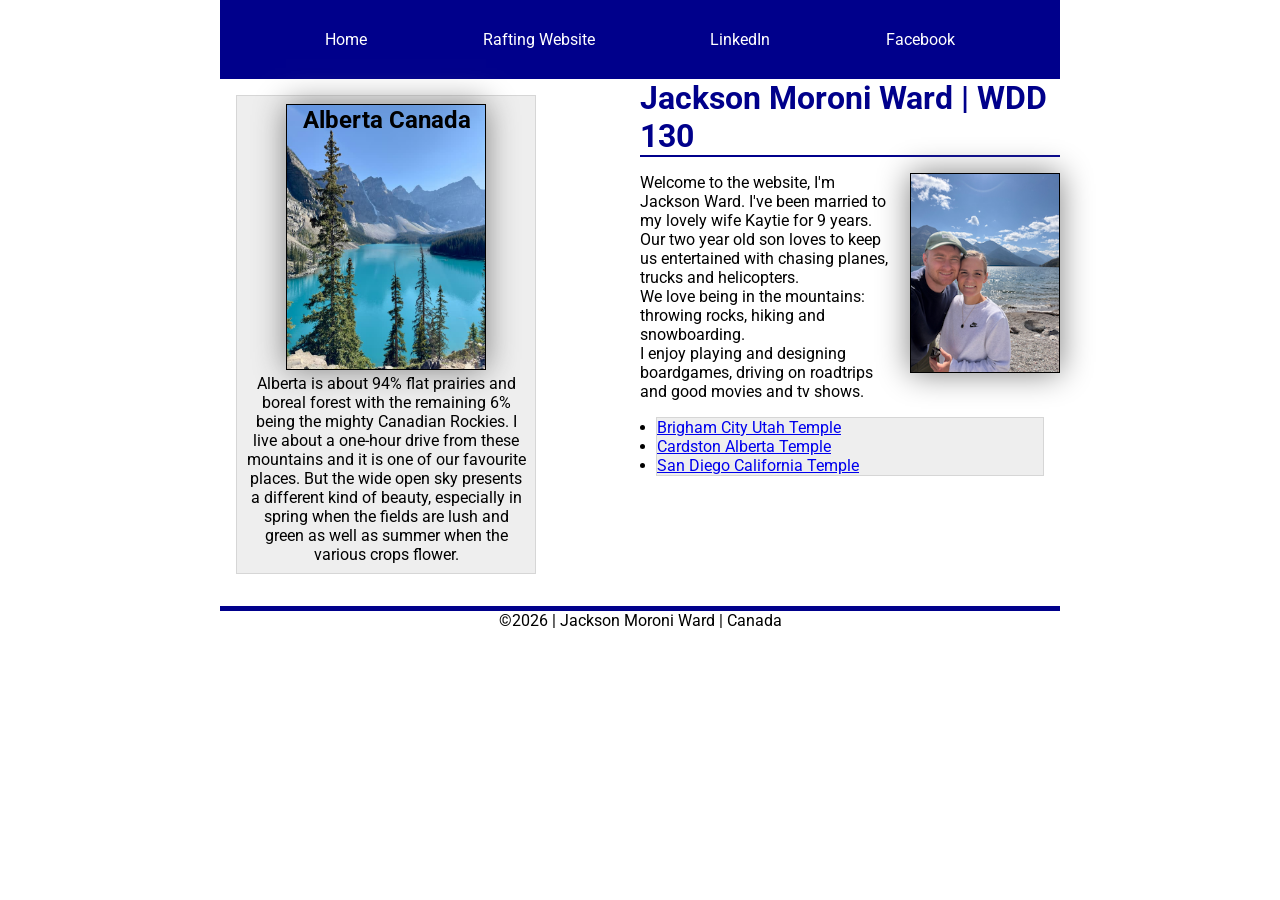
<file: index.html>
<!-- 21 Nov 2026-->
<!DOCTYPE html>
<html lang="en">

<head>
    <meta charset="UTF-8">
    <meta name="viewport" content="width=device-width, initial-scale=1.0">
    <meta name="description" content="Home Page for Jackson Ward to demonstrate skills and projects related to web development">
    <meta name="author" content="Jackson Moroni Ward">
    <title>Jackson Moroni Ward | WDD 130</title>
    
    <link rel="preconnect" href="https://fonts.googleapis.com">
    <link rel="preconnect" href="https://fonts.gstatic.com" crossorigin>
    <link href="https://fonts.googleapis.com/css2?family=Roboto:ital,wght@0,100..900;1,100..900&display=swap" rel="stylesheet">
    <link rel="stylesheet" href="styles/styles.css">

</head>
<body>
    <header>
        <nav>
            <a href="">Home</a>
            <a href="wwr/">Rafting Website</a>
            <a href="https://www.linkedin.com/in/jackson-ward-453bb8116/"target=_blank>LinkedIn</a>
            <a href="https://www.facebook.com/jackson.ward.73"target=_blank>Facebook</a>
        </nav>
    </header>

    <div class="grid">

   
    <main>
        <h1> Jackson Moroni Ward | WDD 130</h1>
        <img src="images/profile.jpg" alt="Jackson and Kaytie at Waterton Lake">
        <p>Welcome to the website, I'm Jackson Ward. I've been married to my lovely wife Kaytie for 9 years.
         <br>Our two year old son loves to keep us entertained with chasing planes, trucks and helicopters. 
        <br>We love being in the mountains: throwing rocks, hiking and snowboarding. 
        <br>I enjoy playing and designing boardgames, driving on roadtrips and good movies and tv shows. 
        </p>
    <ul class="box">    
        <li><a href="https://www.churchofjesuschrist.org/temples/details/brigham-city-utah-temple?lang=eng"         target="_blank">Brigham City Utah Temple</a></li>
        <li><a href="https://www.churchofjesuschrist.org/temples/details/cardston-alberta-temple?lang=eng"target="_blank">Cardston Alberta Temple</a></li>
        <li><a href="https://www.churchofjesuschrist.org/temples/details/san-diego-california-temple?lang=eng"target="_blank">San Diego California Temple</a></li>
    </ul>
    </main>
    <aside class="box">
            <h2>Alberta Canada</h2>
            <img src="images/lake-louise.jpg" alt="Alberta Canada's famous glacier blue lake louise and surrounding mountains">
            <p>Alberta is about 94% flat prairies and boreal forest with the remaining 6% being the mighty Canadian Rockies. I live about a one-hour drive from these mountains and it is one of our favourite places. But the wide open sky presents a different kind of beauty, especially in spring when the fields are lush and green as well as summer when the various crops flower. </p>
        </aside>
        </div>
     <footer>
        <p>©2026 | Jackson Moroni Ward | Canada</p>
    </footer>
</body>

</html>
</file>
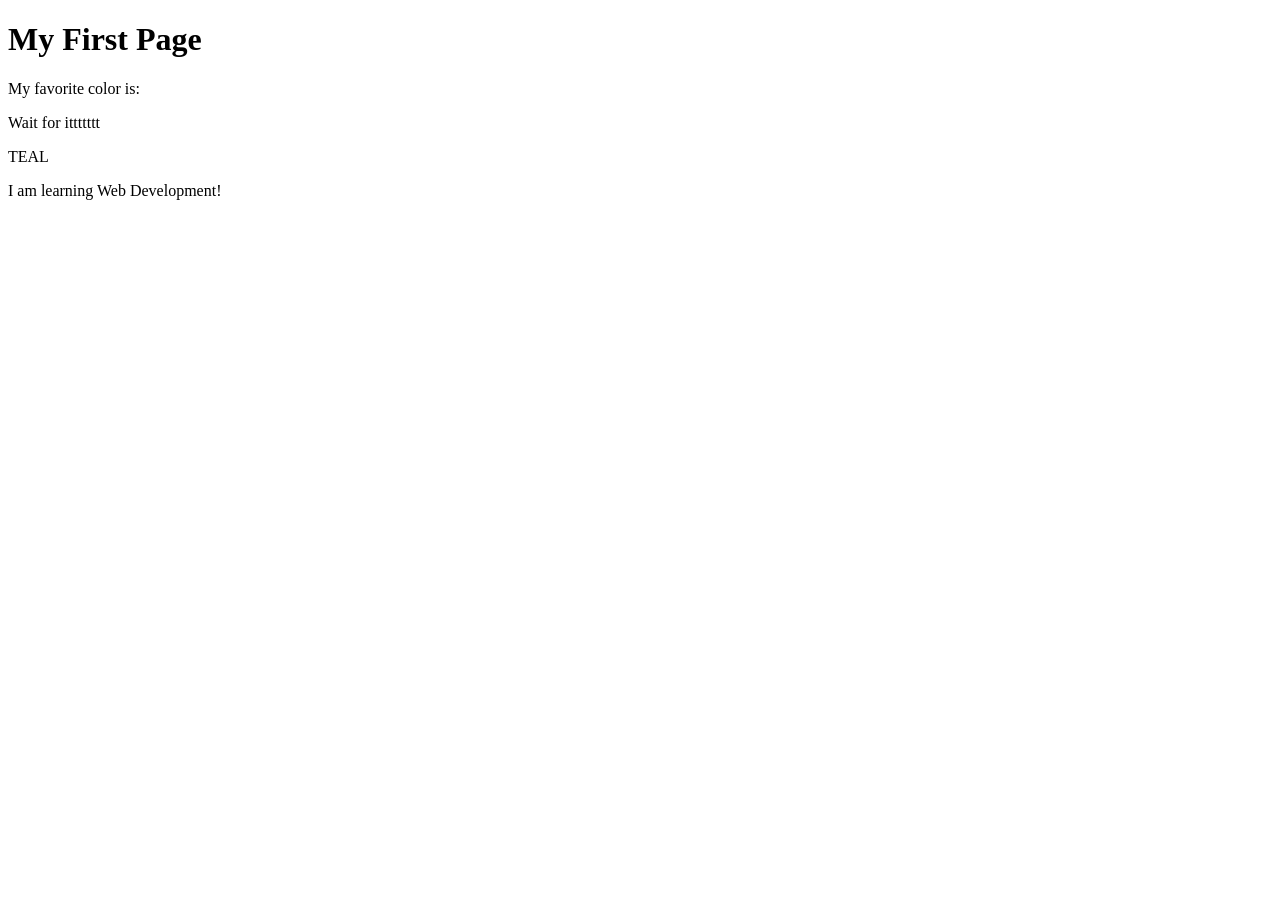
<file: week01/first-page.html>
<!DOCTYPE html>
<html lang="en">

<head>
    <meta charset="UTF-8">
    <meta name="viewport" content="width=device-width, initial-scale=1.0">
    <title>My First Page</title>
</head>

<body>
    <h1>My First Page</h1>
    <p>My favorite color is: </p>
    <p>Wait for ittttttt</p>
    <p>TEAL</p>
    <p></p>
    <p>I am learning Web Development!</p>
</body>

</html>
</file>
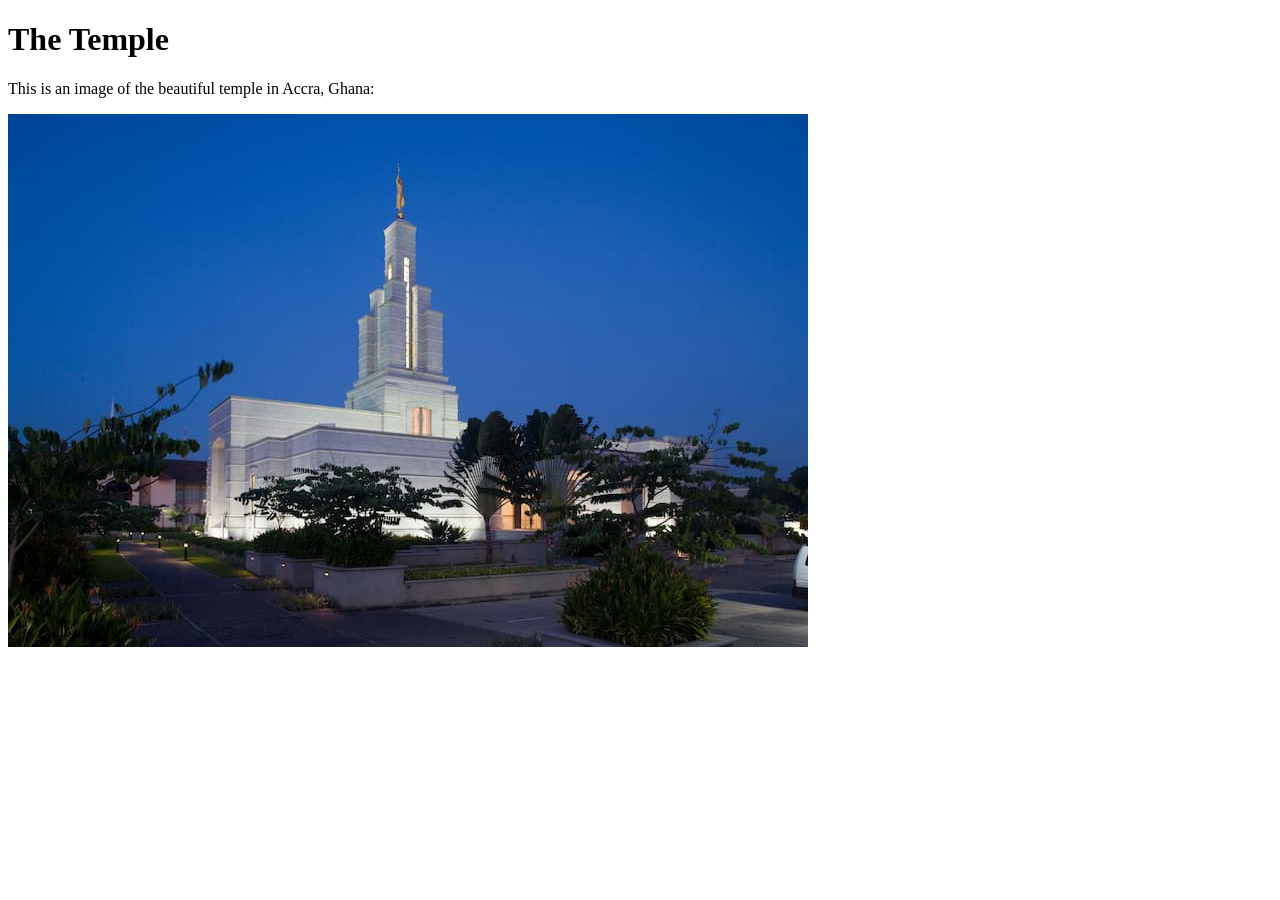
<file: week01/images-solution.html>
<!DOCTYPE html>
<html lang="en">

<head>
    <meta charset="UTF-8">
    <meta name="viewport" content="width=device-width, initial-scale=1.0">
    <title>Temple Image</title>
</head>

<body>
    <h1>The Temple</h1>
    <p>This is an image of the beautiful temple in Accra, Ghana:</p>
    <img src="images/temple-small.jpg" alt="The Accra Ghana Temple">

</body>

</html>
</file>
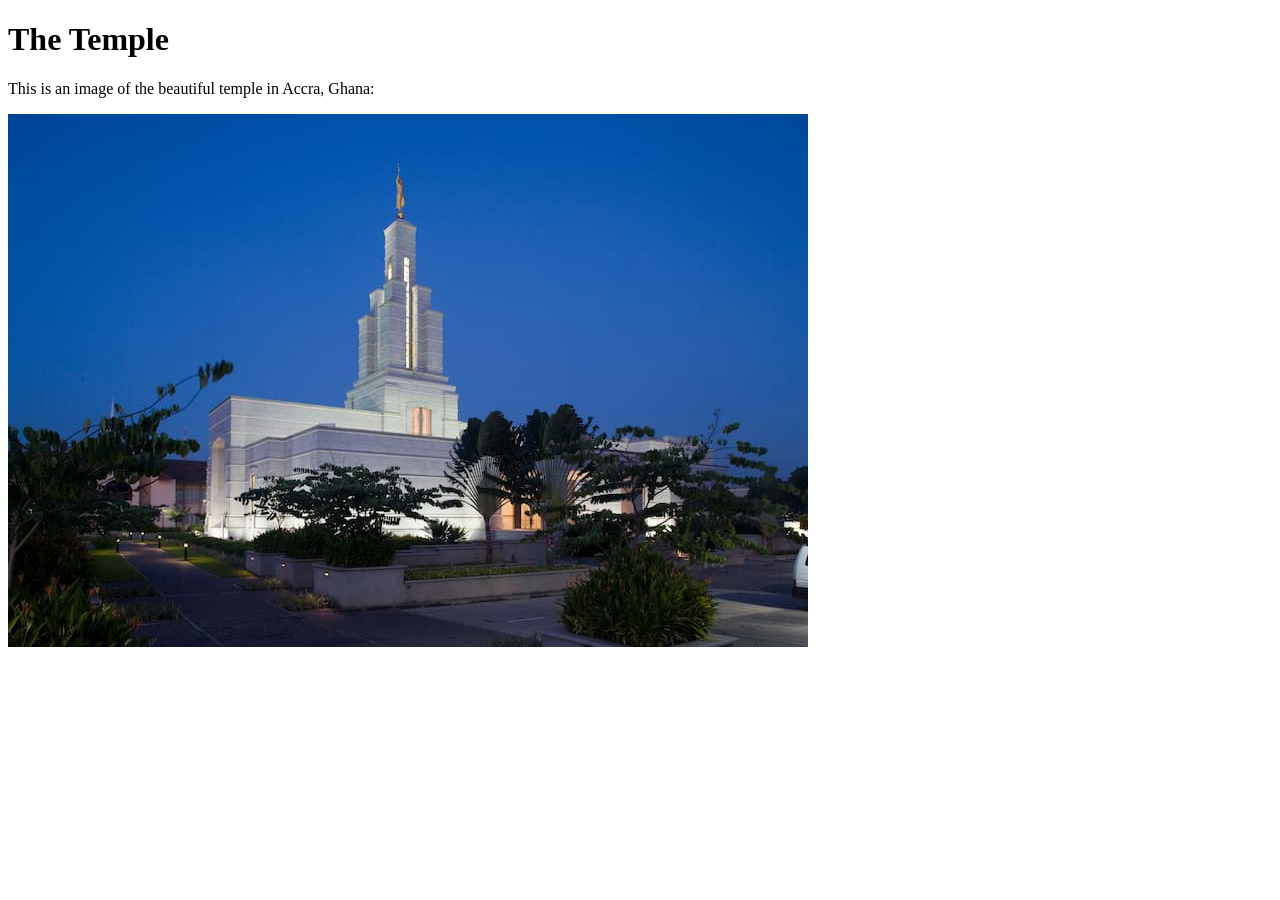
<file: week01/images.html>
<!DOCTYPE html>
<html lang="en">

<head>
    <meta charset="UTF-8">
    <meta name="viewport" content="width=device-width, initial-scale=1.0">
    <title>Temple Image</title>
</head>

<body>
    <h1>The Temple</h1>
    <p>This is an image of the beautiful temple in Accra, Ghana:</p>
    <img src="images/temple-small.jpg" alt="The Accra Ghana Temple" width=800>

</body>

</html>
</file>
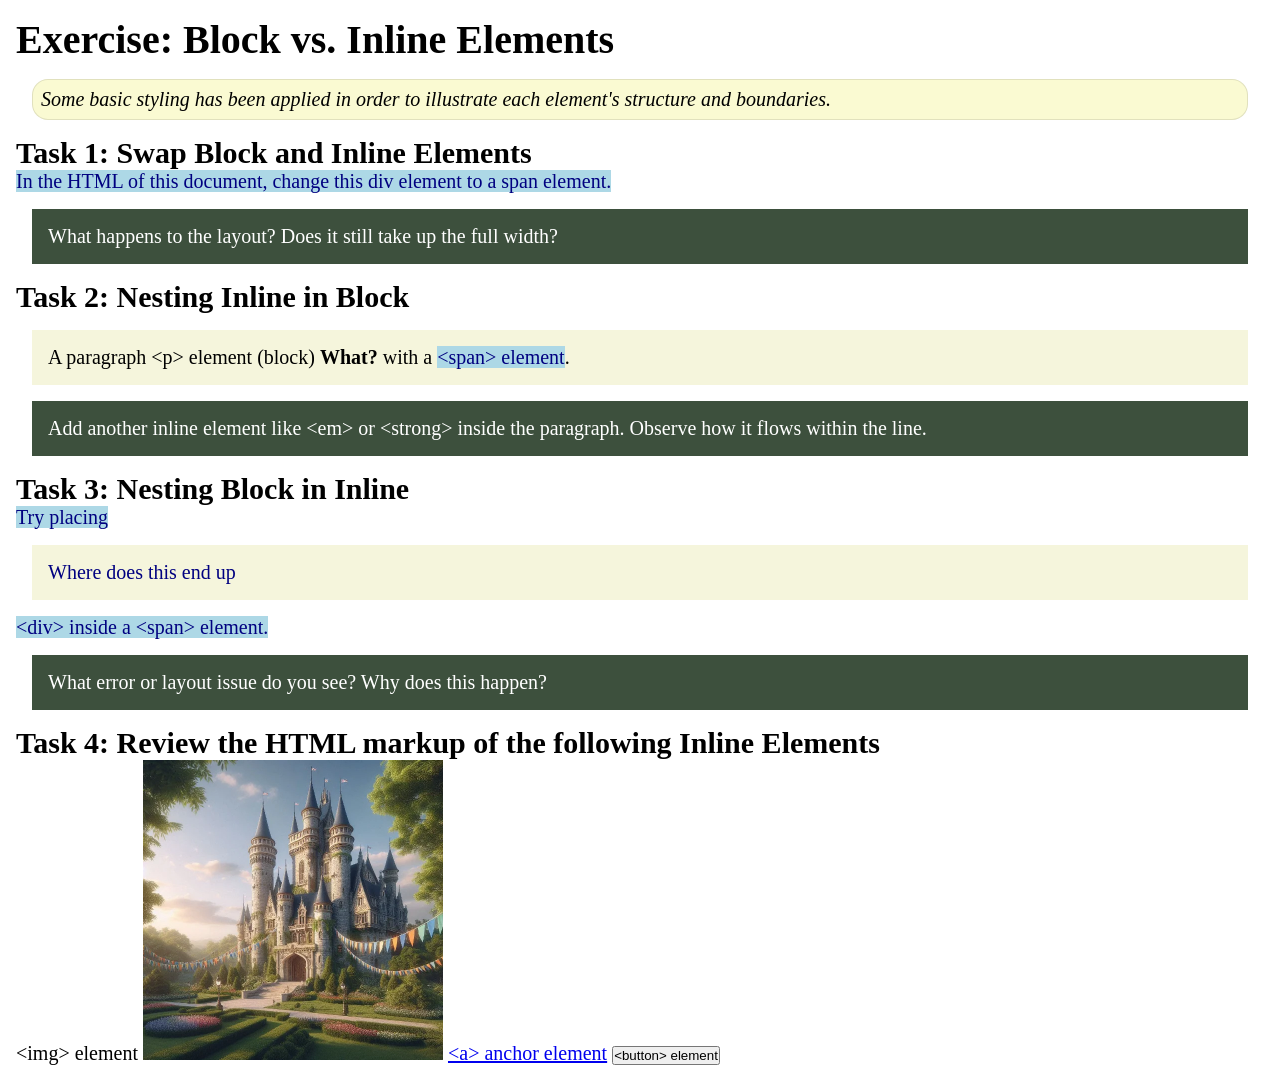
<file: week02/block-vs-inline.html>
<!DOCTYPE html>
<html lang="en">

<head>
    <meta charset="UTF-8">
    <meta name="viewport" content="width=device-width, initial-scale=1.0">
    <title>Exercise: Block vs. Inline Elements</title>
    <link rel="stylesheet" href="styles/block-vs-inline.css">
</head>

<body>
    <main>
        <h1>Exercise: Block vs. Inline Elements</h1>
        <p class="note">Some basic styling has been applied in order to illustrate each element's structure and boundaries.</p>

        <h2>Task 1: Swap Block and Inline Elements</h2>
        <span>In the HTML of this document, change this div element to a span element.</span>

        <p class="question">What happens to the layout? Does it still take up the full width?</p>

        <h2>Task 2: Nesting Inline in Block</h2>
        <p>A paragraph &lt;p&gt; element (block) <strong> What? </strong>with a <span>&lt;span&gt; element</span>.</p>
        <p class="question">Add another inline element like &lt;em&gt; or &lt;strong&gt; inside the paragraph. Observe how it flows within the line.</p>

        <h2>Task 3: Nesting Block in Inline</h2>
        <span>Try placing <div> Where does this end up</div> &lt;div&gt; inside a &lt;span&gt; element.</span>
        <p class="question">What error or layout issue do you see? Why does this happen?</p>

        <h2>Task 4: Review the HTML markup of the following Inline Elements</h2>
        &lt;img&gt; element
        <img src="images/castle.webp" alt="placeholder image (images are inline)" width="300" height="300">
        <a href="https://churchofjesuschrist.org">&lt;a&gt; anchor element</a>
        <button type="button">&lt;button&gt; element</button>
    </main>
</body>

</html>
</file>
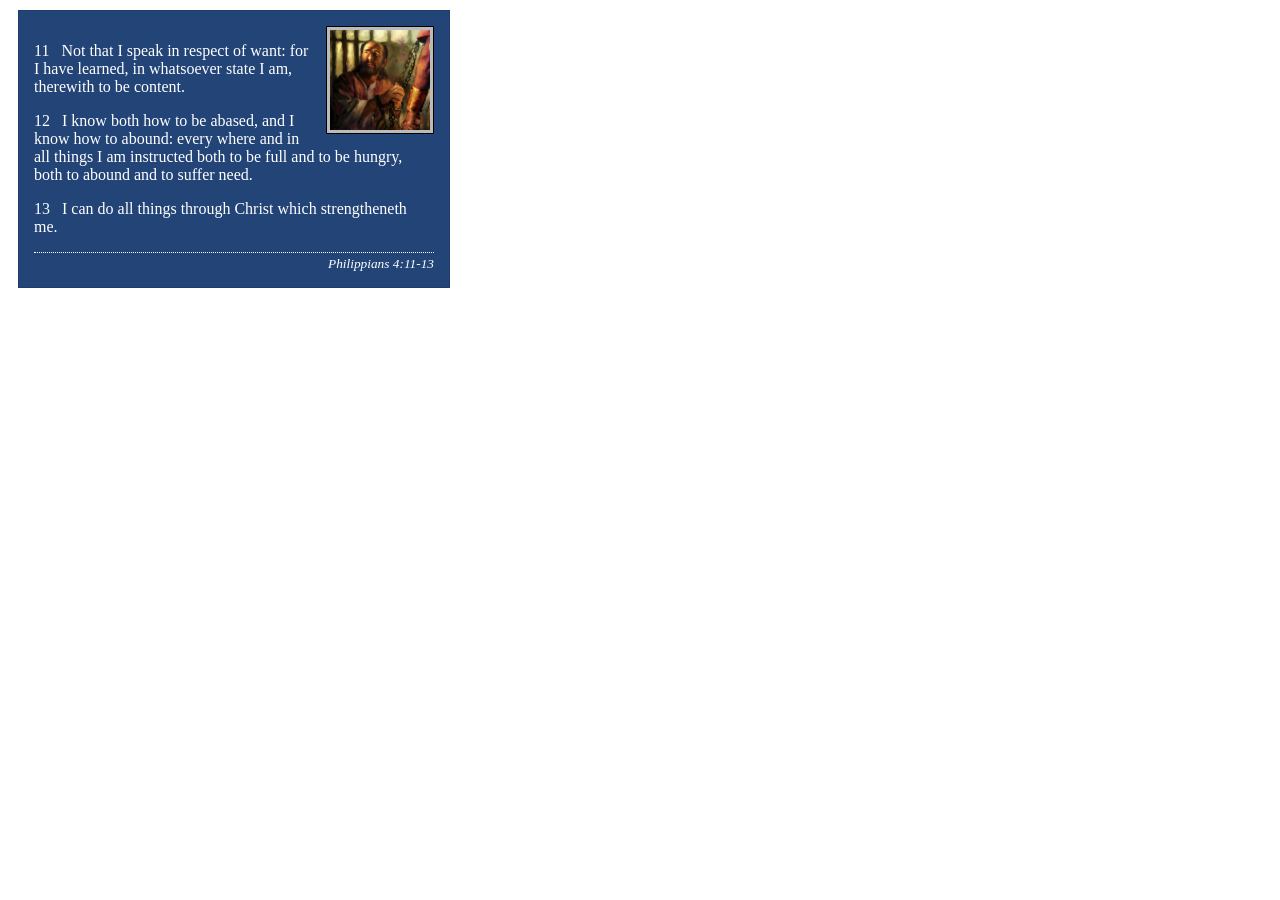
<file: week02/box-model-solution.html>
<!DOCTYPE html>
<html lang="en">

<head>
    <meta charset="UTF-8">
    <meta name="viewport" content="width=device-width, initial-scale=1.0">
    <title>Box Model Activity</title>
    <link rel="stylesheet" href="styles/box-model-solution.css">
</head>

<body>
    <main>
        <div class="callout">
            <img src="images/apostle-paul-imprisoned.webp" alt="Paul the Apostle - Imprisoned in Rome" width="200" height="200">
            <blockquote>
                <p>11 &nbsp; Not that I speak in respect of want: for I have learned, in whatsoever state I am, therewith to be content.</p>
                <p>12 &nbsp; I know both how to be abased, and I know how to abound: every where and in all things I am instructed both to be full and to be hungry, both to abound and to suffer need.</p>
                <p>13 &nbsp; I can do all things through Christ which strengtheneth me.</p>
            </blockquote>
            <cite>Philippians 4:11-13</cite>
        </div>
    </main>
</body>

</html>
</file>
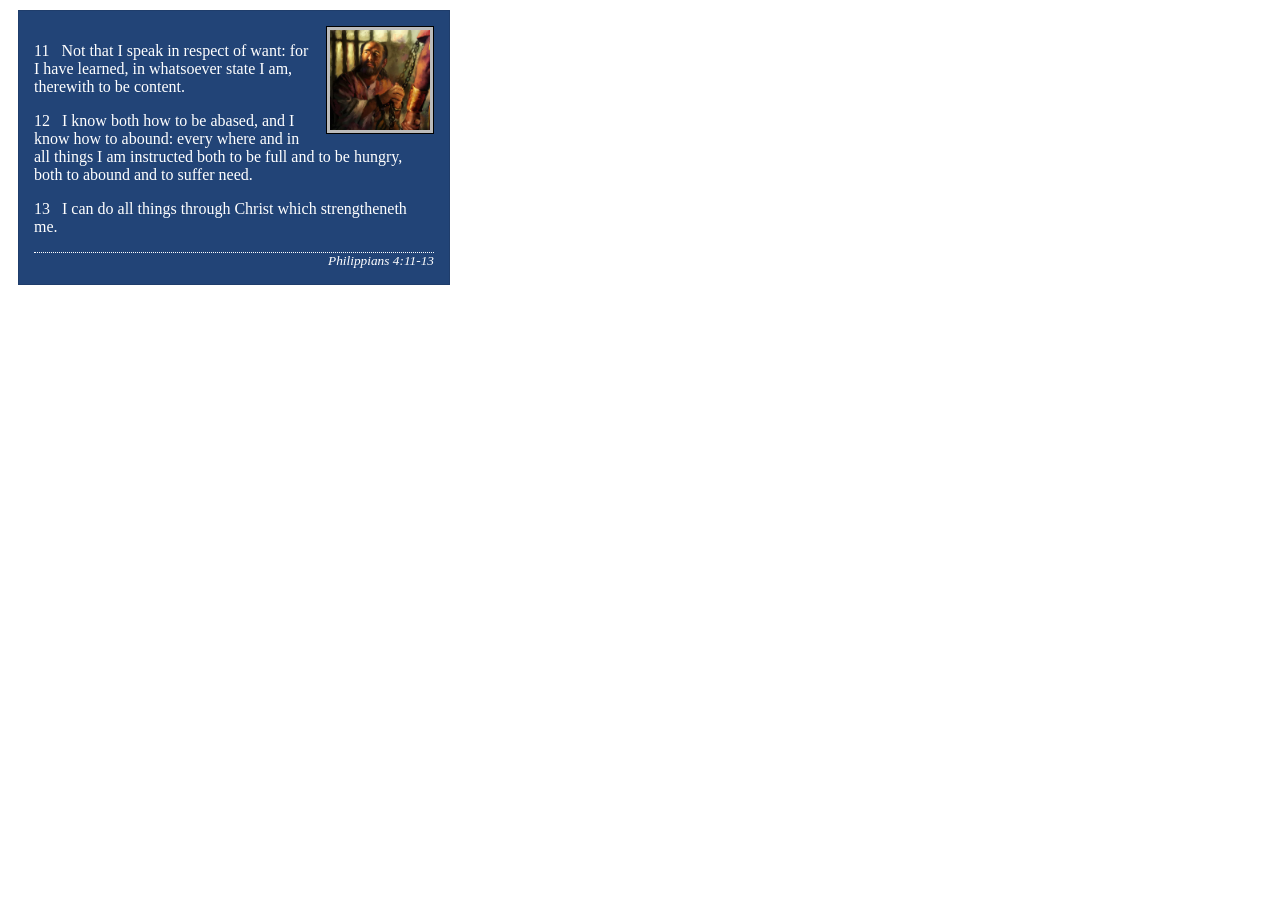
<file: week02/box-model.html>
<!DOCTYPE html>
<html lang="en">

<head>
    <meta charset="UTF-8">
    <meta name="viewport" content="width=device-width, initial-scale=1.0">
    <link rel="stylesheet" href="styles/box-model.css">
    <title>Box Model Activity</title>
</head>

<body>
    <main>
        <div class="callout">
            <img src="images/apostle-paul-imprisoned.webp" alt="Paul the Apostle - Imprisoned in Rome" width="200" height="200">
            <blockquote>
                <p>11 &nbsp; Not that I speak in respect of want: for I have learned, in whatsoever state I am, therewith to be content.</p>
                <p>12 &nbsp; I know both how to be abased, and I know how to abound: every where and in all things I am instructed both to be full and to be hungry, both to abound and to suffer need.</p>
                <p>13 &nbsp; I can do all things through Christ which strengtheneth me.</p>
            </blockquote>
            <cite>Philippians 4:11-13</cite>
        </div>
    </main>
</body>

</html>
</file>
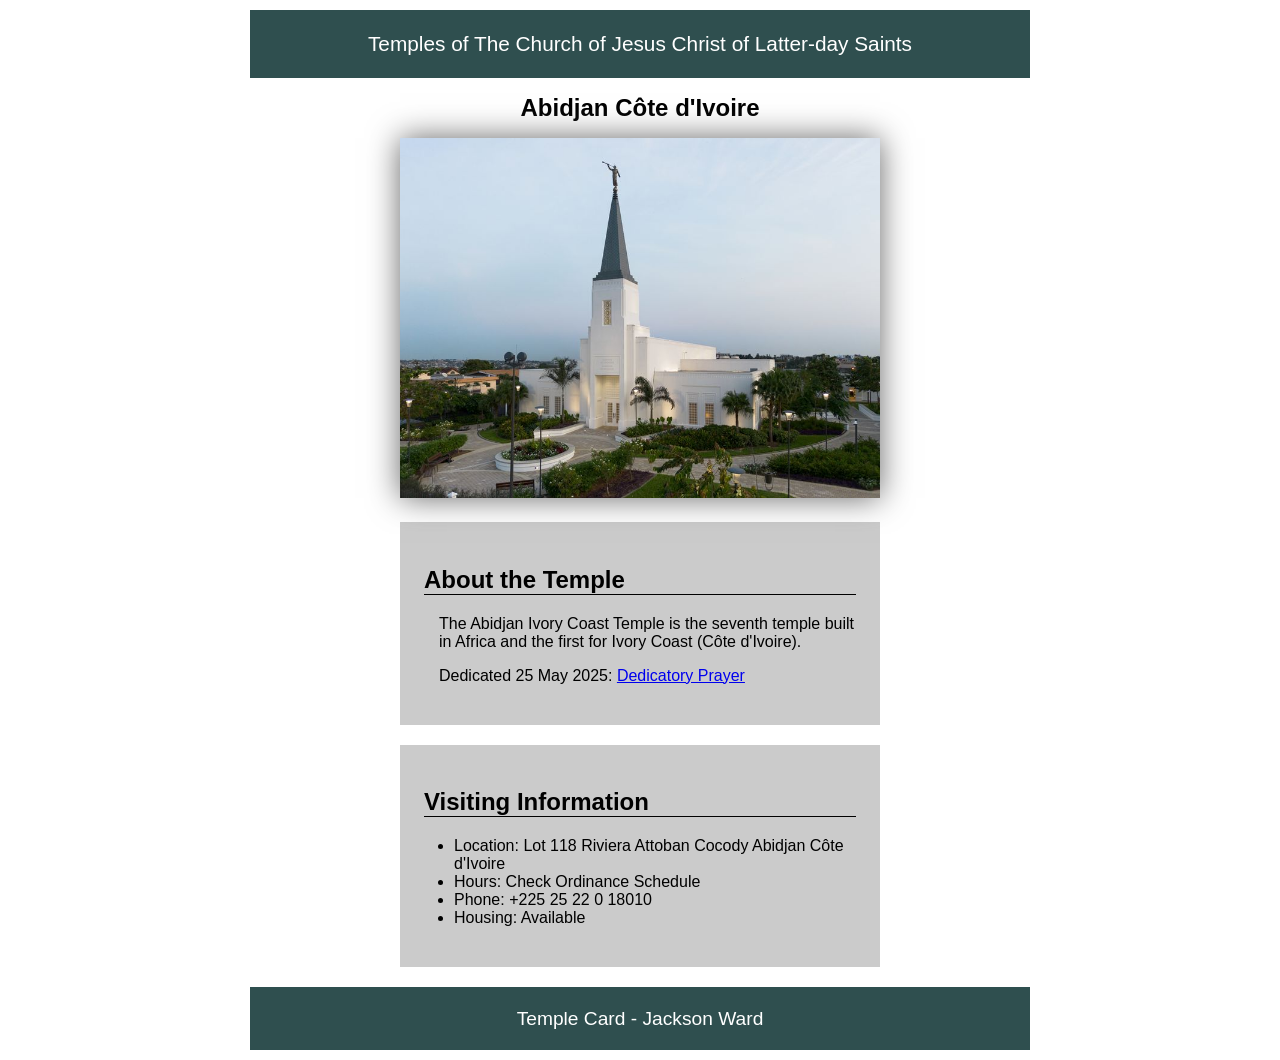
<file: week02/temple.html>
<!DOCTYPE html>
<html lang="en">

<head>
    <meta charset="UTF-8">
    <meta name="viewport" content="width=device-width, initial-scale=1.0">
    <title>Temple Card - Abidjan Côte d'Ivoire</title>
    <link rel="stylesheet" href="styles/temple.css">
</head>

<body>
    <header>
        <p>Temples of The Church of Jesus Christ of Latter-day Saints</p>
    </header>
    <main>
        <h1>Abidjan Côte d'Ivoire</h1>
        <picture>
            <img src="images/abidjan-ivory-coast.jpeg" alt="Abidjan Côte d'Ivoire Temple">
        </picture>
        <section>
            <h2>About the Temple</h2>
            <p>The Abidjan Ivory Coast Temple is the seventh temple built in Africa and the first for Ivory Coast (Côte d'Ivoire).</p>
            <p>Dedicated 25 May 2025: <a href="https://www.churchofjesuschrist.org/temples/dedicatory-prayer/abidjan-ivory-coast-temple/2025-05-25?lang=eng" target="_blank" rel="noopener noreferrer">Dedicatory Prayer</a></p>
        </section>
        <section>
            <h2>Visiting Information</h2>
            <ul>
                <li>Location: Lot 118 Riviera Attoban Cocody Abidjan Côte d'Ivoire</li>
                <li>Hours: Check Ordinance Schedule</li>
                <li>Phone: +225 25 22 0 18010</li>
                <li>Housing: Available</li>
            </ul>
        </section>
    </main>
    <footer>
        <p>Temple Card - Jackson Ward</p>
    </footer>
</body>

</html>
</file>
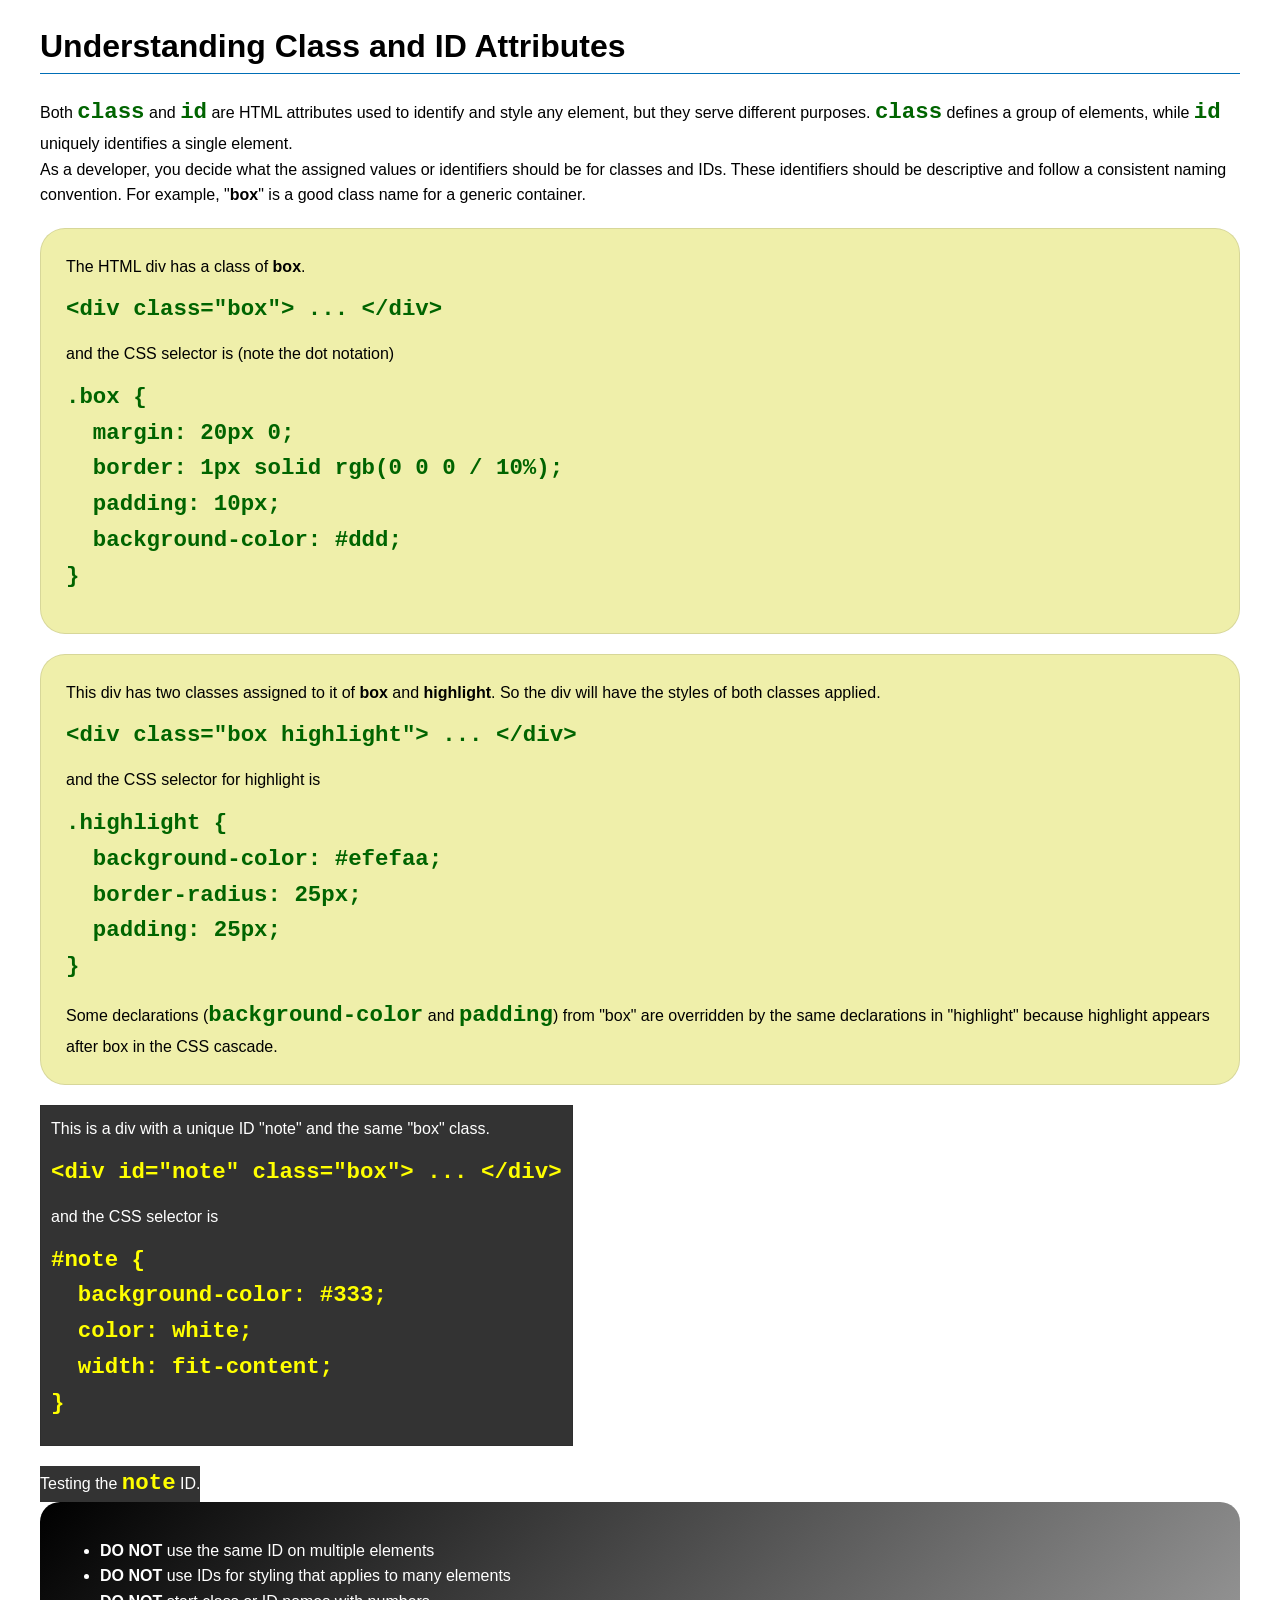
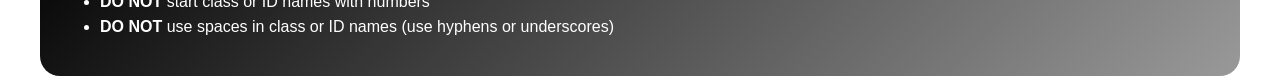
<file: week03/class-and-id.html>
<!DOCTYPE html>
<html lang="en">

<head>
    <meta charset="UTF-8">
    <meta name="viewport" content="width=device-width, initial-scale=1.0">
    <title>Class vs ID Attributes</title>
    <link rel="stylesheet" href="styles/class-and-id.css">
</head>

<body>
    <h1>Understanding Class and ID Attributes</h1>
    <p>Both <code>class</code> and <code>id</code> are HTML attributes used to identify and style any element, but they serve different purposes. <code>class</code> defines a group of elements, while <code>id</code> uniquely identifies a single element.</p>
    <p>As a developer, you decide what the assigned values or identifiers should be for classes and IDs. These identifiers should be descriptive and follow a consistent naming convention. For example, "<strong>box</strong>" is a good class name for a generic container.</p>
    <div class="box highlight">
        <p>The HTML div has a class of <strong>box</strong>.</p>
        <pre><code class="html">&lt;div class="box"&gt; ... &lt;/div&gt;</code></pre>
        and the CSS selector is (note the dot notation)
        <pre><code class="css">.box {
  margin: 20px 0;
  border: 1px solid rgb(0 0 0 / 10%);
  padding: 10px;
  background-color: #ddd; 
}</code></pre>
    </div>

    <div class="box highlight">
        <p>This div has two classes assigned to it of <strong>box</strong> and <strong>highlight</strong>. So the div will have the styles of both classes applied.</p>
        <pre><code class="html">&lt;div class="box highlight"&gt; ... &lt;/div&gt;</code></pre>
        and the CSS selector for highlight is
        <pre><code class="css">.highlight {
  background-color: #efefaa;
  border-radius: 25px;
  padding: 25px;
}</code></pre>
        <p>Some declarations (<code>background-color</code> and <code>padding</code>) from "box" are overridden by the same declarations in "highlight" because highlight appears after box in the CSS cascade.</p>
    </div>

    <div id="note" class="box">
        <p>This is a div with a unique ID "note" and the same "box" class.</p>
        <pre><code class="html">&lt;div id="note" class="box"&gt; ... &lt;/div&gt;</code></pre>
        and the CSS selector is
        <pre><code class="css">#note {
  background-color: #333;
  color: white;
  width: fit-content;
}</code></pre>
    </div>

    <div id="note">
        <p>Testing the <code>note</code> ID.</p>
    </div>

    <section id="best-practice">
        <ul>
            <li><strong>DO NOT</strong> use the same ID on multiple elements</li>
            <li><strong>DO NOT</strong> use IDs for styling that applies to many elements</li>
            <li><strong>DO NOT</strong> start class or ID names with numbers</li>
            <li><strong>DO NOT</strong> use spaces in class or ID names (use hyphens or underscores)</li>
        </ul>
    </section>

</body>

</html>
</file>
<file: styles/styles.css>
*{
margin: 0;
padding: 0;
box-sizing: border-box;
}

:root {
    --background-blue-color: darkblue;
    --heading-text-color: #fff;
    --heading-font: Lato, arial, sans-serif;
    --padding: 1rem;
    --border: 1px solid rgb(0 0 0 );
}

header,footer, .grid {
    max-width: 840px;
    margin: 0 auto;
}



nav {
    background-color: var(--background-blue-color);
    padding: 10px;
    display: flex;
    justify-content: space-evenly;
    align-items: center;

}

nav a {
    color: white;
    display: block;
    padding: 20px;
    text-decoration: none;
    
}

h1 {
    color: var(--background-blue-color);
    border-bottom:2px solid var(--background-blue-color) ;
    margin-bottom: 1rem;
}
main {
max-width: 840px  ;
grid-column: 2/3;

}

aside {
    width: 300px;
    height: auto;
    text-align: center;
    margin: 30px;
    border: var(--border);
    padding: 2%;
    background-color: #aaa9ac;
    color: black;
    position: relative;
    grid-column: 1/2;
    grid-row: 1/2;
}
aside img{
    width: 200px;
    border: var(--border);
    padding: 0px;
    box-shadow: 0 0 30px gray;
}
aside h2{
    position:absolute;
    top: 10px;
    left: 66px;
}

main img {
width: 150px;
height: auto;
border: var(--border);
padding: 0px;
box-shadow: 0 0 30px gray;
float: right;
margin: 0 0 1rem 1rem;
}

p {
    padding: 0px;
}


body{
    font-size: 16px;
    font-family: Roboto, Arial, sans-serif;
}




footer {
    margin-top: 1rem;
    border-top: 5px solid var(--background-blue-color);
    text-align: center;
}

/* Class Selectors */
.box{
    margin: 1rem;
    border: 1px solid rgba(0,0,0,.1);
    background-color: #eee ;
    color: #000;
}
.grid{
    display: grid;
    grid-template-columns: 1fr 1fr;

}
</file>
<file: week02/styles/block-vs-inline.css>
* {
    margin: 0;
    padding: 0;
}

body {
    font-size: 20px;
    margin: 1rem;
}

p,
div {
    background-color: beige;
    margin: 1rem;
    padding: 1rem;
}

span {
    color: navy;
    background-color: lightblue;
}

code {
    margin: 0;
    padding: 0;
    color: green;
    font-size: 1.2rem;
}

.note {
    font-style: italic;
    background-color: lightgoldenrodyellow;
    border-radius: 1rem;
    border: 1px solid rgb(0 0 0 / 10%);
    margin: 1rem;
    padding: .5rem;
}

.question {
    background-color: #3d503d;
    color: #fff;
}
</file>
<file: week02/styles/box-model-solution.css>
.callout {
    max-width: 400px;
    margin: 10px;
    border: 1px solid rgb(0 0 0 / 10%);
    padding: 15px;
    background-color: #247;
    color: #fff;
}

.callout img {
    float: right;
    margin: 0 0 10px 15px;
    border: 1px solid #000;
    padding: 3px;
    background-color: #bbb;
    width: 100px;
    height: auto;
}

blockquote {
    margin: 0;
}

cite {
    display: block;
    border-top: 1px dotted #fff;
    padding-top: 3px;
    text-align: right;
    font-size: smaller;
}
</file>
<file: week02/styles/box-model.css>
.callout {
    max-width: 400px;
    margin: 10px;
    border: 1px solid rgb(0 0 0 / 0.1);
    padding: 15px;
    background-color: #247;
    color: #fff;
}

.callout img {
    float: right;
    margin: 0 0 10px 15px;
    border: 1px solid #000;
    padding: 3px;
    background-color: #bbb;
    width: 100px;
    height: auto;

}

blockquote {
    margin: 0;

}

cite {
    display: block;
    border-top: 1px dotted #fff;
    text-align: right;
    font-size: smaller;

}
</file>
<file: week02/styles/temple.css>
body {
    width: 800px;
    margin: auto;
    font-family: lato, sans-serif;

}

main {

    width: 60%;
    margin: auto;
}

header,
footer {
    background-color: darkslategrey;
    text-align: center;
    color: #fff;
    padding: 1px;
    font-size: 1.3rem;
    margin: 10px;

}

h1 {
    text-align: center;
    font-size: 1.5rem;
}

img {
    width: 100%;
    margin: auto;
    box-shadow: 0 0 30px #666;
}

section {
    width: 90%;
    background-color: #cbcbcb;
    margin: 20px auto;
    padding: 5%;

}

h2 {
    border-bottom: 1px solid black;
}

section p {
    margin-left: 15px;
}

section ul {
    margin-left: -10px;
}

footer {
    font-size: 1.2rem;
}
</file>
<file: week03/styles/class-and-id.css>
body {
    font-family: Arial, sans-serif;
    line-height: 1.6;
    margin: 0;
    padding: 0 40px;
}

h1 {
    border-bottom: 1px solid rgb(0 110 182);
    padding-bottom: 0;
}

p {
    margin: 0;
}

code {
    color: darkgreen;
    font-weight: 700;
    font-size: 1.4rem;
}

/* Class examples - can be reused */
.box {
    margin: 20px 0;
    border: 1px solid rgb(0 0 0 / 10%);
    padding: 10px;
    background-color: #ddd;
    /* this is shorthand for #dddddd */
}

.highlight {
    background-color: #efefaa;
    border-radius: 25px;
    padding: 25px;
}

/* ID examples - should be unique */

#note {
    background-color: #333;
    color: white;
    width: fit-content;
}

#note code {
    color: yellow;
}

#best-practice {
    background: linear-gradient(135deg, #000 0%, #999 100%);
    color: white;
    border-radius: 20px;
    padding: 20px;
}
</file>
